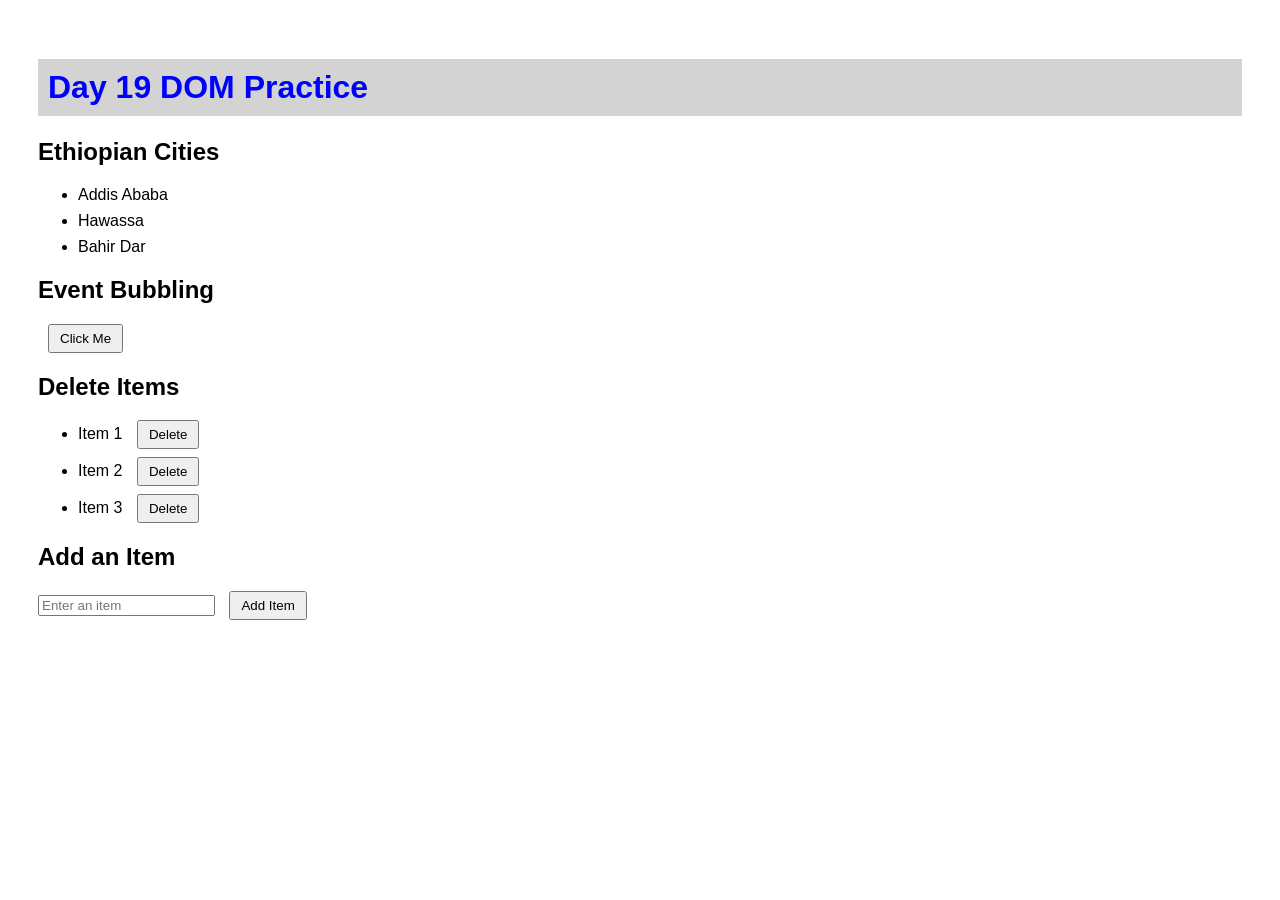
<file: Module 2/day-19_exercises/index.html>
<!DOCTYPE html>
<html lang="en">
<head>
    <meta charset="UTF-8">
    <meta name="viewport" content="width=device-width, initial-scale=1.0">
    <title>Day 19 DOM Events Practice</title>
    <link rel="stylesheet" href="style.css">
</head>
<body>

    <h1 id="title">Original Heading</h1>

    <h2>Ethiopian Cities</h2>
    <ul id="cityList"></ul>

    <h2>Event Bubbling</h2>
    <div id="buttonContainer">
        <button id="myButton">Click Me</button>
    </div>

    <h2>Delete Items</h2>
    <ul id="itemList">
        <li>Item 1 <button class="delete-btn">Delete</button></li>
        <li>Item 2 <button class="delete-btn">Delete</button></li>
        <li>Item 3 <button class="delete-btn">Delete</button></li>
    </ul>

    <h2>Add an Item</h2>
    <form id="itemForm">
        <input type="text" id="itemInput" placeholder="Enter an item">
        <button type="submit">Add Item</button>
    </form>

    <ul id="newItemsList"></ul>

    <script src="script.js"></script>
</body>
</html>
</file>
<file: Module 2/day-19_exercises/style.css>
body {
    font-family: Arial, sans-serif;
    padding: 30px;
}

.highlight {
    color: blue;
    background-color: lightgray;
    padding: 10px;
}

li {
    margin: 8px 0;
}

button {
    margin-left: 10px;
    padding: 5px 10px;
}
</file>
